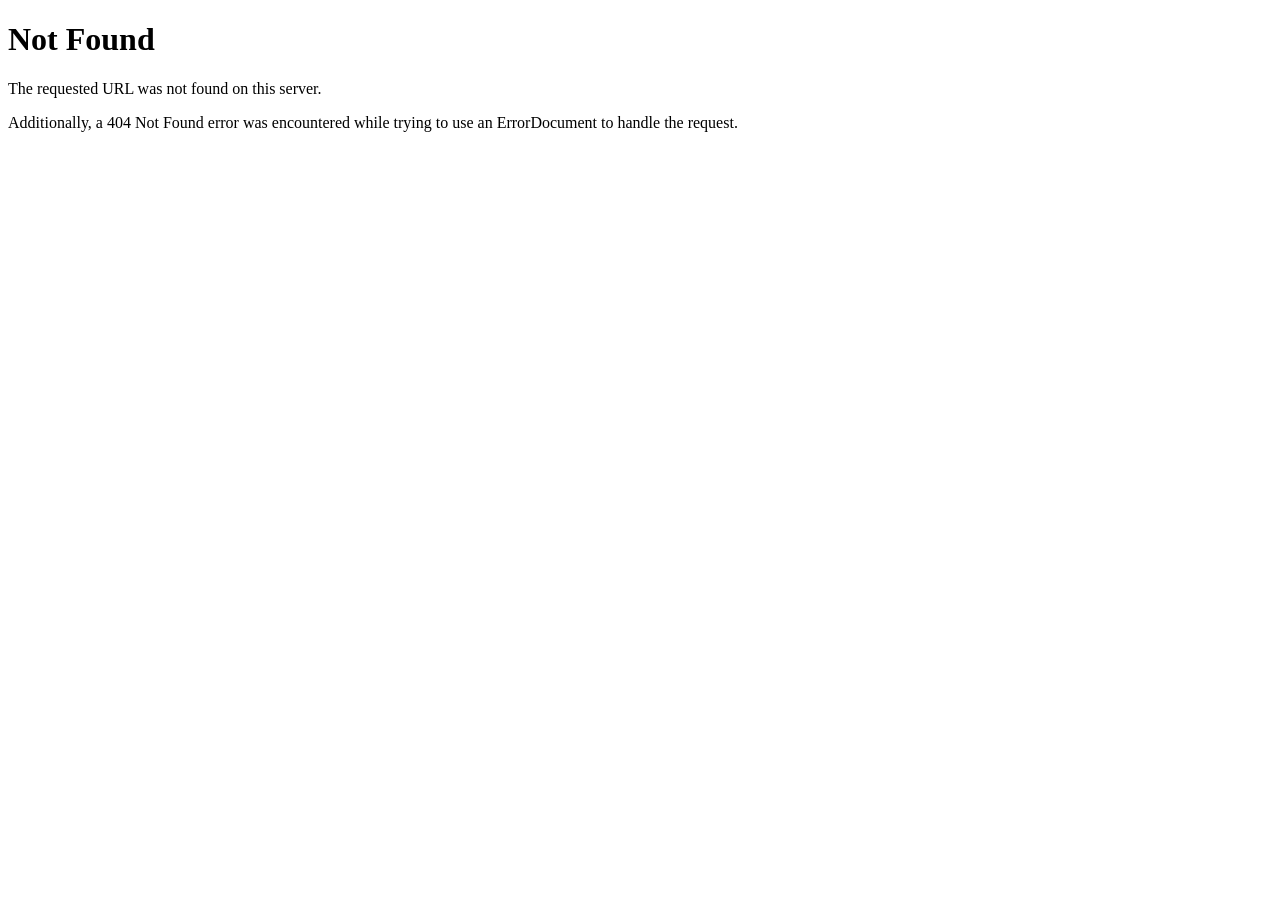
<file: mainApp/static/home/assets/css/owl.video.play.html>
<!DOCTYPE HTML PUBLIC "-//W3C//DTD HTML 4.01//EN" "http://www.w3.org/TR/html4/strict.dtd">
<html><head>
<title>404 Not Found</title>
</head><body>
<h1>Not Found</h1>
<p>The requested URL was not found on this server.</p>
<p>Additionally, a 404 Not Found
error was encountered while trying to use an ErrorDocument to handle the request.</p>
</body></html>
</file>
